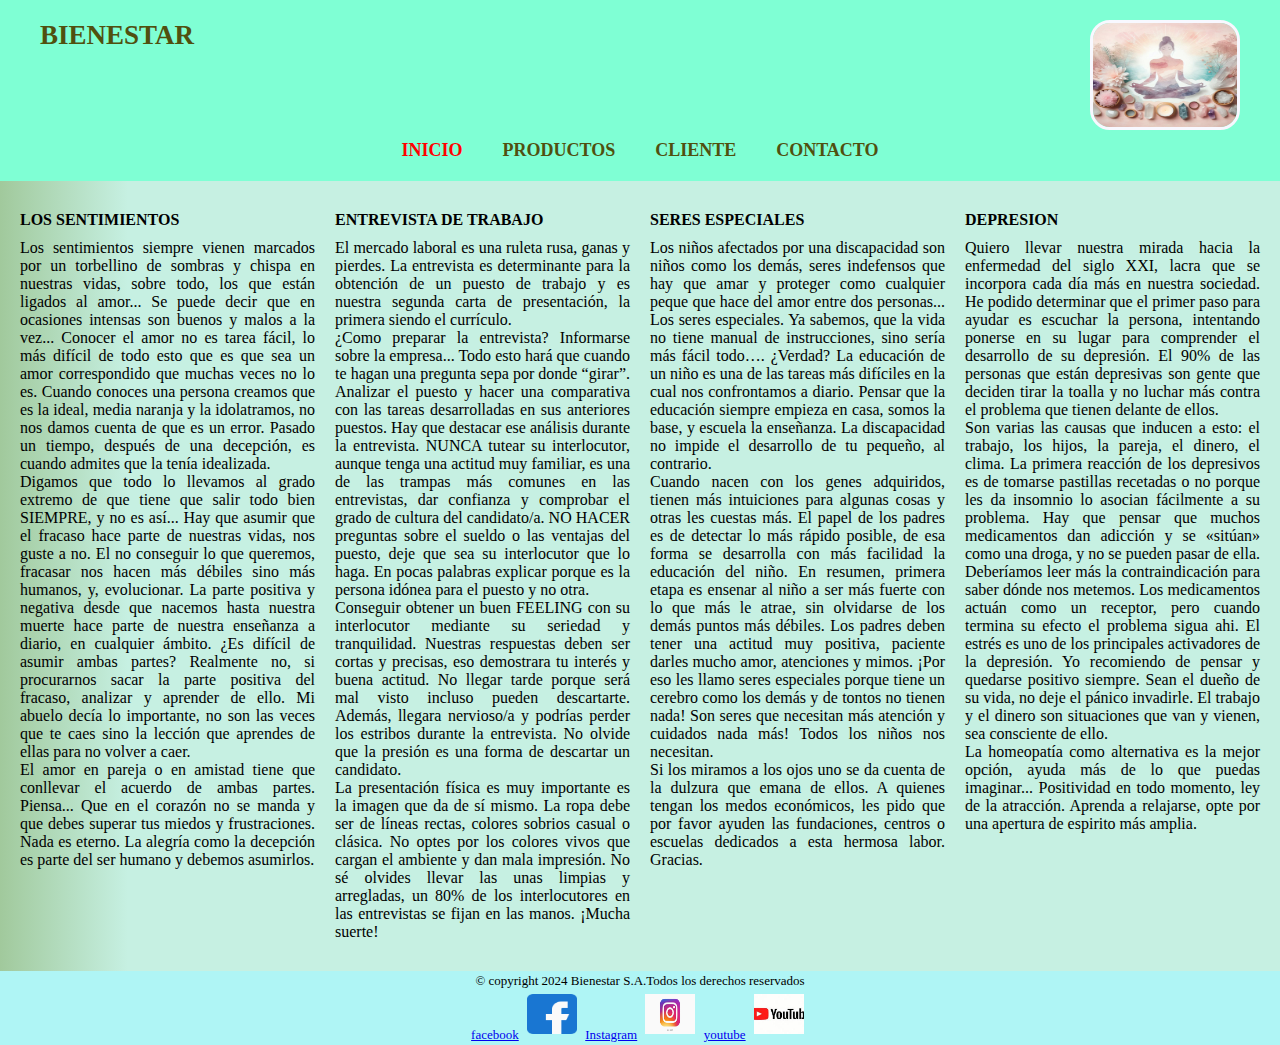
<file: index.html>
<!DOCTYPE html>
<html lang="es">

<head>
    <meta charset="UTF-8">
    <meta name="description" content="magazine">
    <meta name="robots" content="index, follow">
    <meta name="viewport" content="width=device-width, initial-scale=1.0">
    <meta name="author" content="sylvie">
    <meta name="keywords" content="magazine web">
    <meta name="robots" content="NOFOLLOW">
    <meta name="keywords" content="en la actualidad, blog, noticas">
    <title>EL BIENESTAR</title>
    <link rel="icon" href="./ASSETS/Gallery/favicon.ico" type="image/x-icon">
    <!--EstilosCSS-->
    <link rel="stylesheet" href="./CSS/estilos.css">
</head>

<body>
    <header>
        <nav class="nav">
            <div>
                <h2>BIENESTAR</h2>
                <img src="./ASSETS/Gallery/bienestar.jpg" alt="Logo empresa" class="logo">
            </div>
            <ul class="nav-links">
                <li><a href="./index.html" class="activo">INICIO</a></li>
                <li><a href="./VIEWS/productos.html">PRODUCTOS</a></li>
                <li><a href="./VIEWS/presupuesto.html">CLIENTE</a></li>
                <li><a href="./VIEWS/contacto.html">CONTACTO</a></li>
            </ul>
        </nav>
    </header>
    <main>
        <div class="contenedor">
            <section>
                <h3>LOS SENTIMIENTOS</h3>
                <p>Los sentimientos siempre vienen marcados por un torbellino de sombras y chispa en nuestras vidas,
                    sobre todo, los que están ligados al amor...
                    Se puede decir que en ocasiones intensas son buenos y malos a la vez...
                    Conocer el amor no es tarea fácil, lo más difícil de todo esto que es que sea un amor
                    correspondido que muchas veces no lo es. Cuando conoces una persona creamos que es la ideal, media
                    naranja y la idolatramos, no nos damos cuenta de que es un error.
                    Pasado un tiempo, después de una decepción, es cuando admites que la tenía idealizada.
                    <br>
                    Digamos que todo lo llevamos al grado extremo de que tiene que salir todo bien SIEMPRE, y no es
                    así...
                    Hay que asumir que el fracaso hace parte de nuestras vidas, nos guste a no. El no conseguir lo que
                    queremos,
                    fracasar nos hacen más débiles sino más humanos, y, evolucionar.
                    La parte positiva y negativa desde que nacemos hasta nuestra muerte hace parte de nuestra enseñanza
                    a
                    diario,
                    en cualquier ámbito. ¿Es difícil de asumir ambas partes? Realmente no, si procurarnos sacar la parte
                    positiva
                    del fracaso, analizar y aprender de ello. Mi abuelo decía lo importante, no son las veces que te
                    caes
                    sino
                    la lección que aprendes de ellas para no volver a caer.
                    <br>
                    El amor en pareja o en amistad tiene que conllevar el acuerdo de ambas partes. Piensa...
                    Que en el corazón no se manda y que debes superar tus miedos y frustraciones.
                    Nada es eterno.
                    La alegría como la decepción es parte del ser humano y debemos asumirlos.
                </P>
            </section>
            <section>
                <h4>ENTREVISTA DE TRABAJO</h4>
                <p> El mercado laboral es una ruleta rusa, ganas y pierdes.
                    La entrevista es determinante para la obtención de un puesto de trabajo y es nuestra segunda carta
                    de presentación, la primera siendo el currículo.
                    <br>
                    ¿Como preparar la entrevista?
                    Informarse sobre la empresa...
                    Todo esto hará que cuando te hagan una pregunta sepa por donde “girar”.
                    Analizar el puesto y hacer una comparativa con las tareas desarrolladas en sus anteriores puestos.
                    Hay que destacar ese análisis durante la entrevista.
                    NUNCA tutear su interlocutor, aunque tenga una actitud muy familiar, es una de las trampas más
                    comunes en las entrevistas, dar confianza y comprobar el grado de cultura del candidato/a.
                    NO HACER preguntas sobre el sueldo o las ventajas del puesto, deje que sea su interlocutor que lo
                    haga. En pocas palabras explicar porque es la persona idónea para el puesto y no otra.
                    <br>
                    Conseguir obtener un buen FEELING con su interlocutor mediante su seriedad y tranquilidad.
                    Nuestras respuestas deben ser cortas y precisas, eso demostrara tu interés y buena actitud.
                    No llegar tarde porque será mal visto incluso pueden descartarte. Además, llegara nervioso/a y
                    podrías perder los estribos durante la entrevista. No olvide que la presión es una forma de
                    descartar un
                    candidato.
                    <br>
                    La presentación física es muy importante es la imagen que da de sí mismo.
                    La ropa debe ser de líneas rectas, colores sobrios casual o clásica.
                    No optes por los colores vivos que cargan el ambiente y dan mala impresión.
                    No sé olvides llevar las unas limpias y arregladas, un 80% de los interlocutores en las entrevistas
                    se fijan en las manos.
                    ¡Mucha suerte!</P>
            </section>
            <section>
                <h5> SERES ESPECIALES</h5>
                <P> Los niños afectados por una discapacidad son niños como los demás, seres indefensos que hay que amar
                    y
                    proteger como cualquier peque que hace del amor entre dos personas... Los seres especiales.
                    Ya sabemos, que la vida no tiene manual de instrucciones, sino sería más fácil todo…. ¿Verdad?
                    La educación de un niño es una de las tareas más difíciles en la cual nos confrontamos a diario.
                    Pensar que la educación siempre empieza en casa, somos la base, y escuela la enseñanza.
                    La discapacidad no impide el desarrollo de tu pequeño, al contrario.
                    <br>
                    Cuando nacen con los genes adquiridos, tienen más intuiciones para algunas cosas y otras les cuestas
                    más. El papel de los padres es de detectar lo más rápido posible, de esa forma se desarrolla con más
                    facilidad
                    la educación del niño. En resumen, primera etapa es ensenar al niño a ser más fuerte con lo que más
                    le
                    atrae,
                    sin olvidarse de los demás puntos más débiles. Los padres deben tener una actitud muy positiva,
                    paciente
                    darles
                    mucho amor, atenciones y mimos. ¡Por eso les llamo seres especiales porque tiene un cerebro como los
                    demás y de
                    tontos no tienen nada! Son seres que necesitan más atención y cuidados nada más! Todos los niños nos
                    necesitan.
                    <br>
                    Si los miramos a los ojos uno se da cuenta de la dulzura que emana de ellos.
                    A quienes tengan los medos económicos, les pido que por favor ayuden las fundaciones, centros o
                    escuelas dedicados a esta hermosa labor. Gracias.
                </P>
            </section>
            <section>
                <h6>DEPRESION</h6>
                <p>Quiero llevar nuestra mirada hacia la enfermedad del siglo XXI, lacra que se incorpora cada día más
                    en
                    nuestra sociedad. He podido determinar que el primer paso para ayudar es escuchar la persona,
                    intentando
                    ponerse en su lugar para comprender el desarrollo de su depresión. El 90% de las personas que están
                    depresivas
                    son gente que deciden tirar la toalla y no luchar más contra el problema que tienen delante de
                    ellos.
                    <br>
                    Son varias las causas que inducen a esto: el trabajo, los hijos, la pareja, el dinero, el clima.
                    La primera reacción de los depresivos es de tomarse pastillas recetadas o no porque les da insomnio
                    lo asocian fácilmente a su problema. Hay que pensar que muchos medicamentos dan adicción y se
                    «sitúan»
                    como
                    una droga, y no se pueden pasar de ella. Deberíamos leer más la contraindicación para saber dónde
                    nos
                    metemos.
                    Los medicamentos actuán como un receptor, pero cuando termina su efecto el problema sigua ahi.
                    El estrés es uno de los principales activadores de la depresión.
                    Yo recomiendo de pensar y quedarse positivo siempre. Sean el dueño de su vida, no deje el pánico
                    invadirle. El trabajo y el dinero son situaciones que van y vienen, sea consciente de ello.
                    <br>
                    La homeopatía como alternativa es la mejor opción, ayuda más de lo que puedas imaginar...
                    Positividad en todo momento, ley de la atracción. Aprenda a relajarse, opte por una apertura de
                    espirito más amplia.
                </p>
            </section>
        </div>
    </main>
    <footer>
        <p>© copyright 2024 Bienestar S.A.Todos los derechos reservados</p>
        
        <a href="http://www.facebook.com" target="_blank">facebook</a>
        <img src="./ASSETS/Gallery/facebook.png" alt="facebook">

        <a href="http://www.instagram.com" target="_blank">Instagram</a>
        <img src="./ASSETS/Gallery/instagram.png" alt="instagram">

        <a href="http://www.youtube.com" target="_blank">youtube</a>
        <img src="./ASSETS/Gallery/youtube.jpg" alt="youtube">
    </footer>

</body>

</html>
</file>
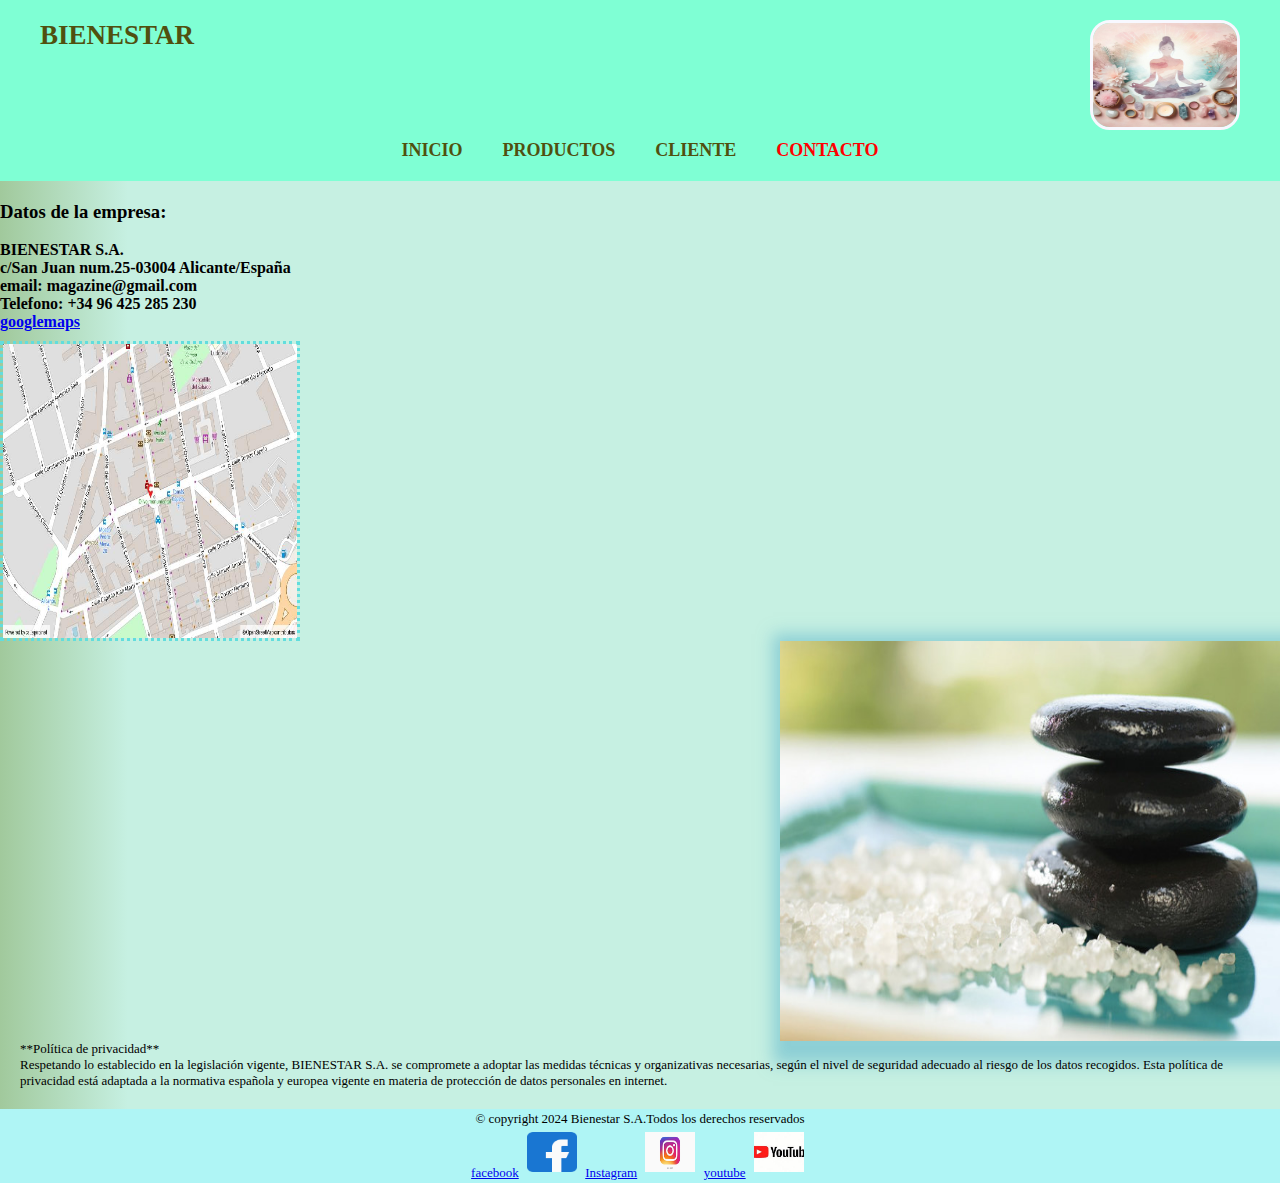
<file: VIEWS/contacto.html>
<!DOCTYPE html>
<html lang="es">

<head>
    <meta charset="UTF-8">
    <meta name="description" content="magazine">
    <meta name="robots" content="index, follow">
    <meta name="viewport" content="width=device-width, initial-scale=1.0">
    <meta name="author" content="sylvie">
    <meta name="keywords" content="magazine web">
    <meta name="robots" content="NOFOLLOW">
    <meta name="keywords" content="en la actualidad, blog, noticas">
    <title>EL BIENESTAR</title>
    <link rel="icon" href="../ASSETS/Gallery/favicon.ico" type="image/x-icon">
    <!--EstilosCSS-->
    <link rel="stylesheet" href="../CSS/estilos.css">
</head>

<body>
    <header>
        <nav class="nav">
            <div>
                <h2>BIENESTAR</h2>
                <img src="../ASSETS/Gallery/bienestar.jpg" alt="Logo empresa" class="logo">
            </div>
            <ul class="nav-links">
                <li><a href="../index.html">INICIO</a></li>
                <li><a href="productos.html">PRODUCTOS</a></li>
                <li><a href="presupuesto.html">CLIENTE</a></li>
                <li><a href="contacto.html" class="activo">CONTACTO</a></li>
            </ul>
        </nav>
    </header>
    <main>
        <div class="datos">
            <h3>Datos de la empresa:</h3><br>
            BIENESTAR S.A. <br>
            c/San Juan num.25-03004 Alicante/España <br>
            email: magazine@gmail.com <br>
            Telefono: +34 96 425 285 230<br>
            <a href="https://maps.app.goo.gl/cRpnsbtExRgwBWtQ7" target="_blank">googlemaps</a>
            <img src="../ASSETS/Gallery/latest.jpg" alt="mapa" class="mapa" width="300" height="300">
        </div>

        <div class="relajacion">
            <img src="../ASSETS/Gallery/13.jpg" alt="relax" class="relax" width="500" height="400">
        </div>

        <div class="politica">
            <p> **Política de privacidad**<br>
                Respetando lo establecido en la legislación vigente, BIENESTAR S.A. se compromete a adoptar las medidas
                técnicas
                y organizativas necesarias, según el nivel de seguridad adecuado al riesgo de los datos recogidos.
                Esta política de privacidad está adaptada a la normativa española y europea vigente en materia de
                protección de
                datos personales en internet.</p>
        </div>
    </main>

     <footer>
        <p>© copyright 2024 Bienestar S.A.Todos los derechos reservados</p>
        
        <a href="http://www.facebook.com" target="_blank">facebook</a>
        <img src="../ASSETS/Gallery/facebook.png" alt="facebook">

        <a href="http://www.instagram.com" target="_blank">Instagram</a>
        <img src="../ASSETS/Gallery/instagram.png" alt="instagram">

        <a href="http://www.youtube.com" target="_blank">youtube</a>
        <img src="../ASSETS/Gallery/youtube.jpg" alt="youtube">
    </footer>
</body>

</html>
</file>
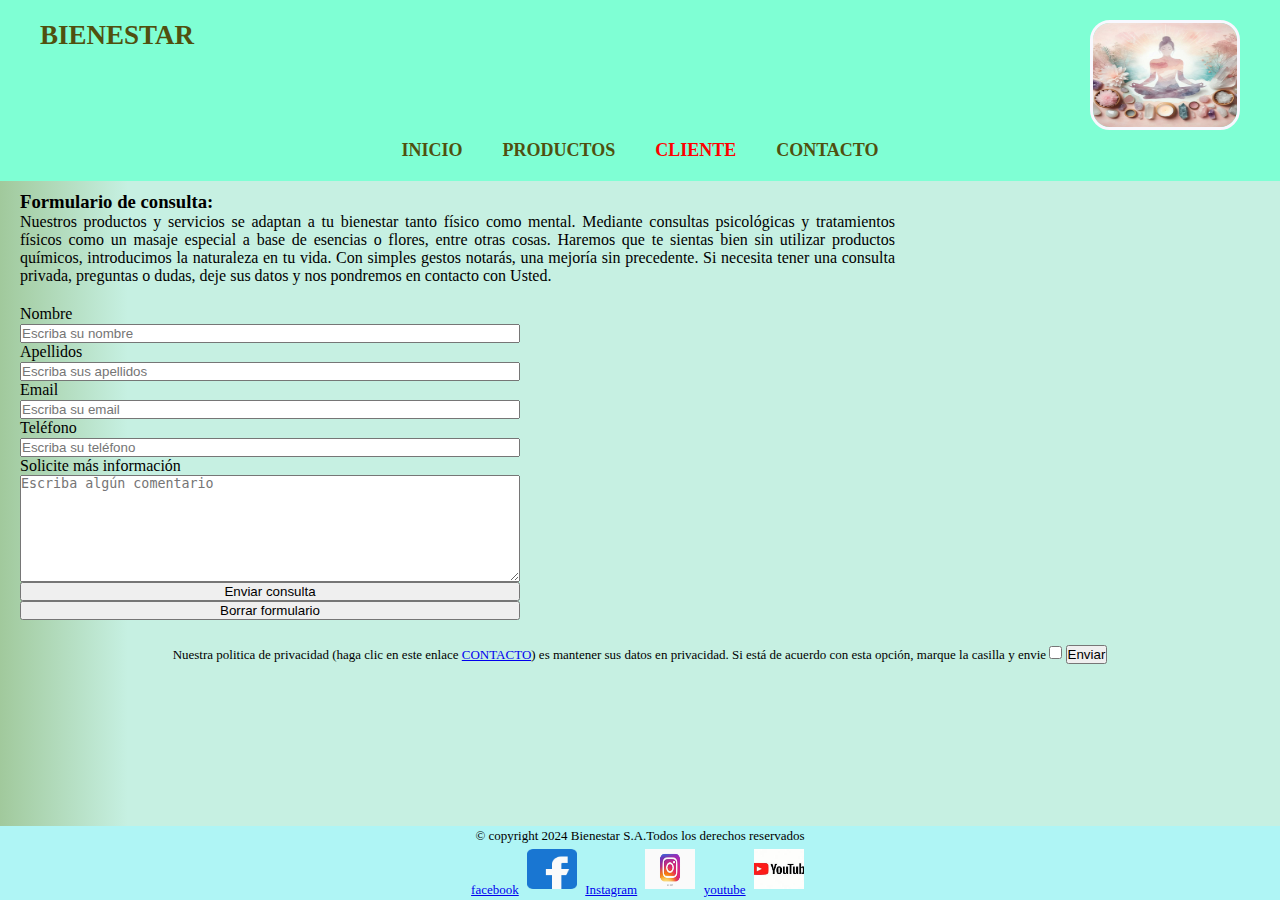
<file: VIEWS/presupuesto.html>
<!DOCTYPE html>
<html lang="es">

<head>
    <meta charset="UTF-8">
    <meta name="description" content="magazine">
    <meta name="robots" content="index, follow">
    <meta name="viewport" content="width=device-width, initial-scale=1.0">
    <meta name="author" content="sylvie">
    <meta name="keywords" content="magazine web">
    <meta name="robots" content="NOFOLLOW">
    <meta name="keywords" content="en la actualidad, blog, noticas">
    <title>EL BIENESTAR</title>
    <link rel="icon" href="../ASSETS/Gallery/favicon.ico" type="image/x-icon">
    <!--EstilosCSS-->
    <link rel="stylesheet" href="../CSS/estilos.css">
</head>

<body>
    <header>
        <nav class="nav">
            <div>
                <h2>BIENESTAR</h2>
                <img src="../ASSETS/Gallery/bienestar.jpg" alt="Logo empresa" class="logo">
            </div>
            <ul class="nav-links">
                <li><a href="../index.html">INICIO</a></li>
                <li><a href="productos.html">PRODUCTOS</a></li>
                <li><a href="presupuesto.html" class="activo">CLIENTE</a></li>
                <li><a href="contacto.html">CONTACTO</a></li>
            </ul>
        </nav>
    </header>
    <main>
        <div class="form">
            <h3>Formulario de consulta:</h3>
            <p>Nuestros productos y servicios se adaptan a tu bienestar tanto físico como mental.
                Mediante consultas psicológicas y tratamientos físicos como un masaje especial a base de esencias o
                flores,
                entre otras cosas.
                Haremos que te sientas bien sin utilizar productos químicos, introducimos la naturaleza en tu vida. Con
                simples gestos notarás,
                una mejoría sin precedente.
                Si necesita tener una consulta privada, preguntas o dudas, deje sus datos y nos pondremos en contacto
                con
                Usted.</p>
        </div>
            <aside>
                <form class="formulario">
                    <label for="name">Nombre</label>
                    <input type="text" id="name" placeholder="Escriba su nombre">

                    <label for="surname">Apellidos</label>
                    <input type="text" id="surname" placeholder="Escriba sus apellidos">

                    <label for="email">Email</label>
                    <input type="text" id="email" placeholder="Escriba su email">

                    <label for="email">Teléfono</label>
                    <input type="text" id="phone" placeholder="Escriba su teléfono">

                    <label for="name">Solicite más información</label>
                    <textarea name="comments" id="comments" rows="7" placeholder="Escriba algún comentario"></textarea>
                    <input type="submit" name="button" value="Enviar consulta">
                    <input type="reset" name="button" value="Borrar formulario">
                </form>
                <div class="privacidad">
                    <p>Nuestra politica de privacidad (haga clic en este enlace <a href="contacto.html">CONTACTO</a>) es
                        mantener
                        sus datos en privacidad. Si está de acuerdo con esta opción, marque la casilla y envie
                   
                    <input type="checkbox" name="privacy" required>
                    <button type="submit">Enviar</button>
                     </p>
                </div>
            </aside>
        
    </main>
    <footer>
        <p>© copyright 2024 Bienestar S.A.Todos los derechos reservados</p>

        <a href="http://www.facebook.com" target="_blank">facebook</a>
        <img src="../ASSETS/Gallery/facebook.png" alt="facebook">

        <a href="http://www.instagram.com" target="_blank">Instagram</a>
        <img src="../ASSETS/Gallery/instagram.png" alt="instagram">

        <a href="http://www.youtube.com" target="_blank">youtube</a>
        <img src="../ASSETS/Gallery/youtube.jpg" alt="youtube">
    </footer>

</body>

</html>
</file>
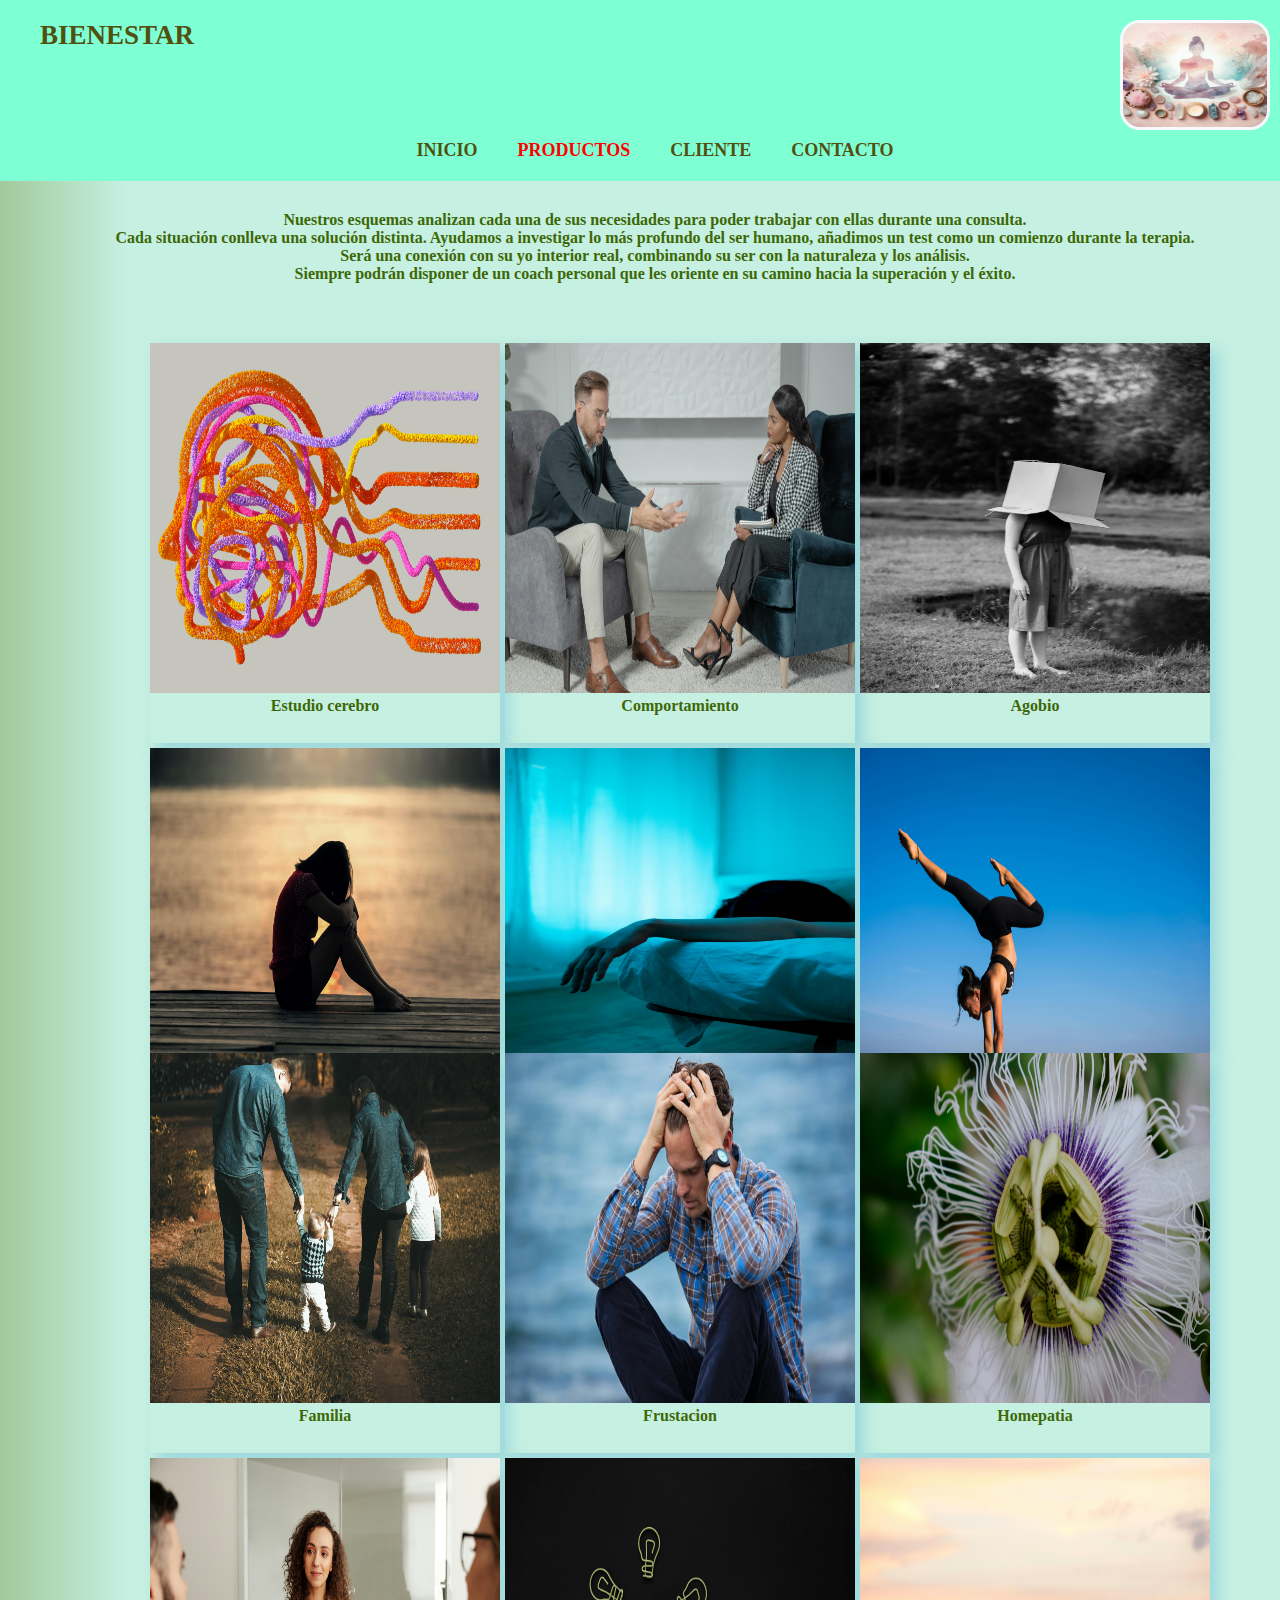
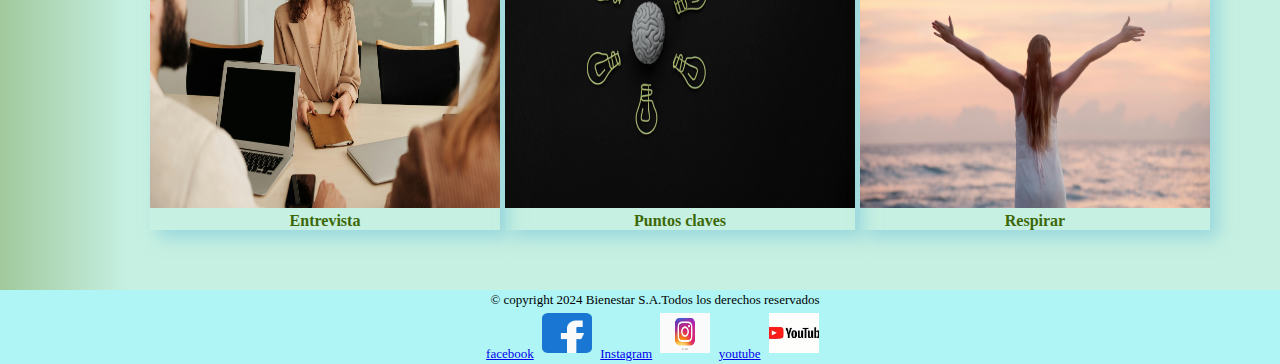
<file: VIEWS/productos.html>
<!DOCTYPE html>
<html lang="es">

<head>
    <meta charset="UTF-8">
    <meta name="description" content="magazine">
    <meta name="robots" content="index, follow">
    <meta name="viewport" content="width=device-width, initial-scale=1.0">
    <meta name="author" content="sylvie">
    <meta name="keywords" content="magazine web">
    <meta name="robots" content="NOFOLLOW">
    <meta name="keywords" content="en la actualidad, blog, noticas">
    <title>EL BIENESTAR</title>
    <link rel="icon" href="../ASSETS/Gallery/favicon.ico" type="image/x-icon">
    <!--EstilosCSS-->
    <link rel="stylesheet" href="../CSS/estilos.css">
</head>
<body>
    <header>
        <nav class="nav">
            <div>
                <h2>BIENESTAR</h2>
                <img src="../ASSETS/Gallery/bienestar.jpg" alt="Logo empresa" class="logo">
            </div>
            <ul class="nav-links">
                <li><a href="../index.html">INICIO</a></li>
                <li><a href="productos.html" class="activo">PRODUCTOS</a></li>
                <li><a href="presupuesto.html">CLIENTE</a></li>
                <li><a href="contacto.html">CONTACTO</a></li>
            </ul>
        </nav>
    </header>
    <main>
        <div class="articulo">
            <article>Nuestros esquemas analizan cada una de sus necesidades para poder trabajar con ellas durante una
                consulta.<br>
                Cada situación conlleva una solución distinta. Ayudamos a investigar lo más profundo del ser humano,
                añadimos un test como un comienzo durante la terapia. <br>
                Será una conexión con su yo interior real, combinando su ser con la naturaleza y los análisis. <br>
                Siempre podrán disponer de un coach personal que les oriente en su camino hacia la superación y el
                éxito.<br>
            </article>
            <div class="consultas">
                <div class="esquema">
                    <img src="../ASSETS/Gallery/celebro.jpg" alt="celebro" width="350" height="350">
                    <div class="descripcion">
                        <p>Estudio cerebro</p>
                    </div>
                </div>
                <div class="esquema">
                    <img src="../ASSETS/Gallery/comportamiento.jpg" alt="comportamiento" width="350" height="350">
                    <div class="descripcion">
                        <p>Comportamiento</p>
                    </div>
                </div>
                <div class="esquema">
                    <img src="../ASSETS/Gallery/agobio.jpg" alt="agobio" width="350" height="350">
                    <div class="descripcion">
                        <p>Agobio</p>
                    </div>
                </div>
                <div class="esquema">
                    <img src="../ASSETS/Gallery/malestar.jpg" alt="malestar" width="350" height="350">
                    <div class="descripcion">
                        <p>Malestar</p>
                    </div>
                </div>
                <div class="esquema">
                    <img src="../ASSETS/Gallery/depresion.jpg" alt="depresion" width="350" height="350">
                    <div class="descripcion">
                        <p>Depresion</p>
                    </div>
                </div>
                <div class="esquema">
                    <img src="../ASSETS/Gallery/equilibrio.jpg" alt="equilibrio" width="350" height="350">
                    <div class="descripcion">
                        <p>Equilibrio</p>
                    </div>
                </div>
                <div class="esquema">
                    <img src="../ASSETS/Gallery/familia.jpg" alt="familia" width="350" height="350">
                    <div class="descripcion">
                        <p>Familia</p>
                    </div>
                </div>
                <div class="esquema">
                    <img src="../ASSETS/Gallery/frustacion.jpg" alt="frustacion" width="350" height="350">
                    <div class="descripcion">
                        <p>Frustacion</p>
                    </div>
                </div>
                <div class="esquema">
                    <img src="../ASSETS/Gallery/homeopatia.jpg" alt="homeopatia" width="350" height="350">
                    <div class="descripcion">
                        <p>Homepatia</p>
                    </div>
                </div>
                <div class="esquema">
                    <img src="../ASSETS/Gallery/entrevista.jpg" alt="entrevista" width="350" height="350">
                    <div class="descripcion">
                        <p>Entrevista</p>
                    </div>
                </div>
                <div class="esquema">
                    <img src="../ASSETS/Gallery/puntosclaves.jpg" alt="puntos claves" width="350" height="350">
                    <div class="descripcion">
                        <p>Puntos claves</p>
                    </div>
                </div>
                <div class="esquema">
                    <img src="../ASSETS/Gallery/respirar.jpg" alt="respirar" width="350" height="350">
                    <div class="descripcion">
                        <p>Respirar</p>
                    </div>
                </div>
            </div>
        </div>
    </main>
     <footer>
        <p>© copyright 2024 Bienestar S.A.Todos los derechos reservados</p>
        
        <a href="http://www.facebook.com" target="_blank">facebook</a>
        <img src="../ASSETS/Gallery/facebook.png" alt="facebook">

        <a href="http://www.instagram.com" target="_blank">Instagram</a>
        <img src="../ASSETS/Gallery/instagram.png" alt="instagram">

        <a href="http://www.youtube.com" target="_blank">youtube</a>
        <img src="../ASSETS/Gallery/youtube.jpg" alt="youtube">
    </footer>
</body>

</html>
</file>
<file: CSS/estilos.css>
/*********************** MARGENES PAGINA WEB ************************/
* {
    margin: 0;
    padding: 0;
    box-sizing: border-box;
}

/************************ FUENTE ESPECIAL PAGINA*****************/

@import url('https://fonts.googleapis.com/css2?family=Merienda:wght@300..900&family=MonteCarlo&display=swap');

.nav-links a.montecarlo-regular {
    font-family: "MonteCarlo", cursive;
    font-weight: 400;
    font-style: normal;
}

/************************** CUERPO WEB***************************/
body {
    display: grid;
    grid-template-rows: auto 1fr auto;
    min-height: 100vh;
    background: linear-gradient(to left, rgb(198, 240, 226) 90%, rgb(161, 201, 156));
}

/********************** BARRA DE NAVEGACION******************/
header {
    display: flex;
    justify-content: space-between;
    text-align: center;
    padding: 20px 40px;
    background-color: aquamarine;
    font-family: "MonteCarlo", cursive;
    font-style: normal;
    font-weight: bold;
    font-size: large;
    color: rgba(80, 80, 15);
}

.nav {
    display: flex;
    flex-direction: column;
    gap: 10px;
    width: 100%;
}

.nav div {
    display: flex;
    justify-content: space-between;
    width: 100%;
}

.logo {
    width: 150px;
    height: 110px;
    border-radius: 20px;
    border: solid ghostwhite;
}


.h2 {
    margin-left: 10px;
    margin-bottom: 10px;
}

.nav-links {
    display: flex;
    list-style: none;
    gap: 40px;
    text-align: center;
    justify-content: center;
}

.nav-links a {
    color: rgb(80, 80, 15);
    font-weight: bold;
    font-size: large;
    text-decoration: none;   
}
.nav-links a.activo {
    color: red;
}
.nav-links a:hover {
    color: blueviolet;
}


/************************ FOOTER***************************/
footer {
    background-color: rgb(175, 245, 245);
    position: relative;
    font-family: 'Lucida Sans';
    font-size: small;
    color: black;
    padding: 2px;
    top: 0;
    text-align: center;
}

footer img {
    display: flexbox;
    width: 50px;
    height: 40px;
    margin: 5px;
    gap: 10px;
    text-align: center;
}

/******************* CONTENIDO PRINCIPAL DE INDEX********************/

.contenedor {
    display: grid;
    grid-template-columns: repeat(4, 1fr);
    justify-items: stretch;
    gap: 20px;
    margin-top: 30px;
    margin-left: 20px;
    margin-right: 20px;
    margin-bottom: 30px;
    text-align: justify;
}

.contenedor h3,
h4,
h5,
h6 {
    display: flex;
    font-family: 'Lucida Sans Unicode';
    font-size: medium;
    margin-bottom: 10px;
}

/******************* CONTENIDO PRINCIPAL PRODUCTOS*****************/

.articulo {
    font-family: 'Lucida Sans Unicode';
    font-weight: bold;
    color: rgb(61, 104, 6);
    text-align: center;
    padding-top: 30px;

}

.consultas {
    display: grid;
    grid-template-columns: repeat(3, 1fr);
    grid-template-rows: 400px 300px 400px;
    gap: 5px;
    padding-top: 60px;
    margin-left: 150px;
    margin-right: 100px;
    padding-bottom: 60px;
}

.esquema {
    position: relative;
    height: 100%;
    width: 100%;
    box-shadow: 8px 8px 15px rgba(114, 193, 218, 0.5);
}

.esquema img {
    width: 350px;
    height: 350px;
}

.descripcion {
    font-family: 'Lucida Sans Unicode';
    font-weight: bold;
}


/*************************** FORMULARIO************************/
.formulario {
    display: flex;
    flex-direction: column;
    font-family: 'serif';
    width: 500px;
    margin-top: 20px;
    margin-left: 20px;
    display: grid;
    grid-template-rows: repeat(7, 1fr);
    font-family: 'Lucida Sans Unicode';
}
.form p{
    width: 70%;
}

.form {
    font-family: 'Lucida Sans';
    color: black;
    text-align: justify;
    margin-left: 20px;
    margin-top: 10px;
    margin-right: 10px;
}

.label {
    display: flex;
    margin-bottom: 4%;
    margin-top: 30px;
}

.privacidad {
    font-size: small;
    margin-top: 25px;
    margin-bottom: 25px;
    text-align: center;
}




/********************* CONTENIDO PRINCIPAL CONTACTO********************/
.datos {
    display: grid;
    grid-template-columns: 100%;
    font-family: 'Lucida Sans';
    font-weight: bold;
    color: black;
    text-align: left;
    margin-top: 20px;
}
.mapa {
    border: dotted;
    border-color: rgb(98, 221, 221);
    margin-top: 10px;
}
.politica {
    font-size: small;
    float: inline-end;
    margin-right: 20px;
    margin-left: 20px;
    margin-bottom: 20px;
}

.relax {
    float: right;
    box-shadow: 8px 8px 15px 15px rgba(86, 175, 202, 0.5);
    animation-name: moving;
    animation-duration: 2s;
    animation-iteration-count: infinite;
    animation-timing-function: ease-in;
}

@keyframes moving {
    from {
        transform: translateX(0%);
    }

    to {
        transform: translateX(-100%);
    }
}
</file>
